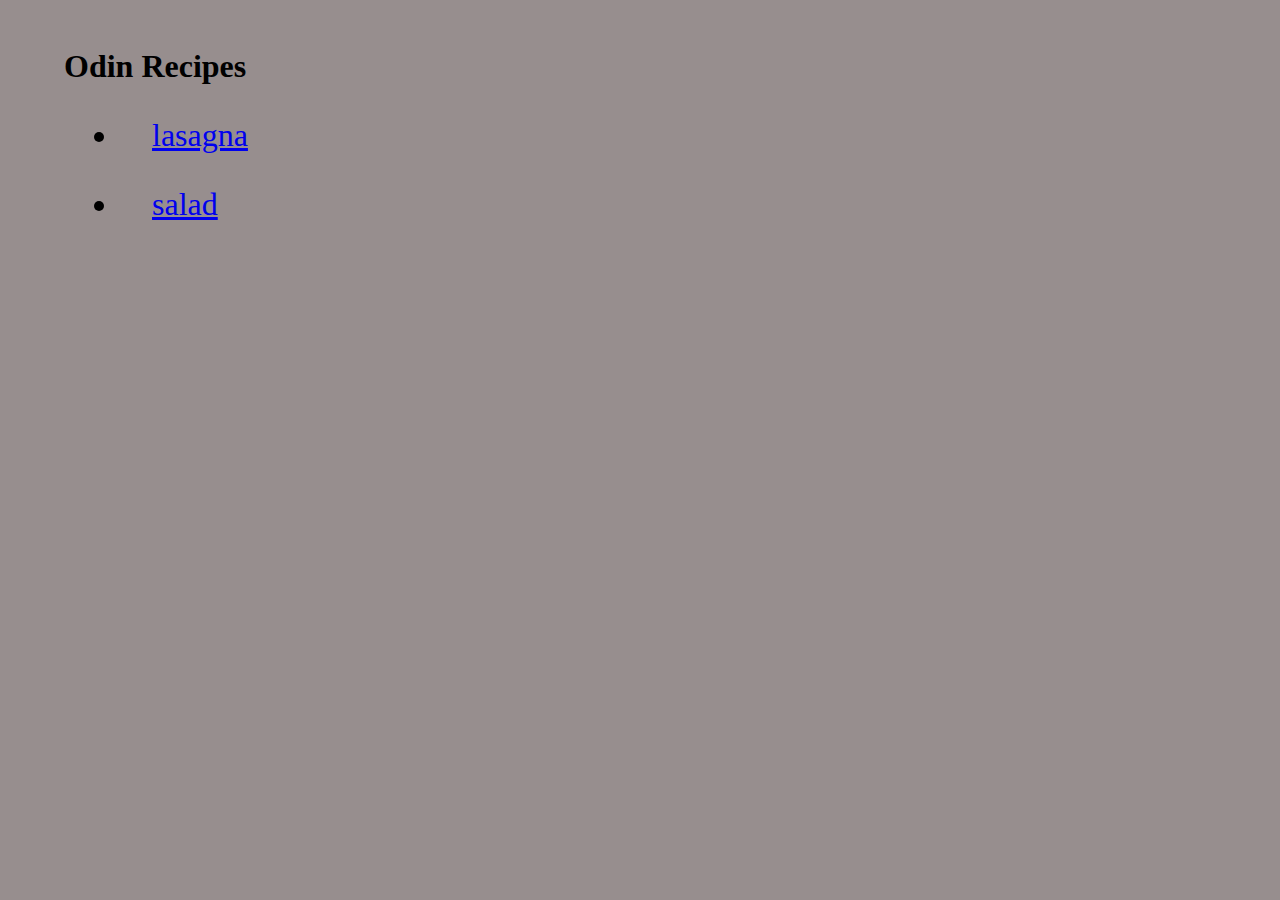
<file: index.html>
<!DOCTYPE html>
<html lang="en">
<head>
    <meta charset="UTF-8">
    <meta http-equiv="X-UA-Compatible" content="IE=edge">
    <meta name="viewport" content="width=device-width, initial-scale=1.0">
    <link rel="stylesheet" type="text/css" href="style.css">
    <title>Document</title>
</head>
<body>
    <h1>Odin Recipes</h1>
    <ul>
        <li id="element"><a href="lasagna.html">lasagna</a></li>
        <li id="element"><a href="salad.html">salad</a></li>
    </ul>
    
    
</body>
</html>
</file>
<file: style.css>
* {
  background-color: rgb(151, 142, 142);
  margin: 1em;
}

img {
  height: 200px;
  width: 200px;
}

#element {
  font-size: 32px;
}
</file>
